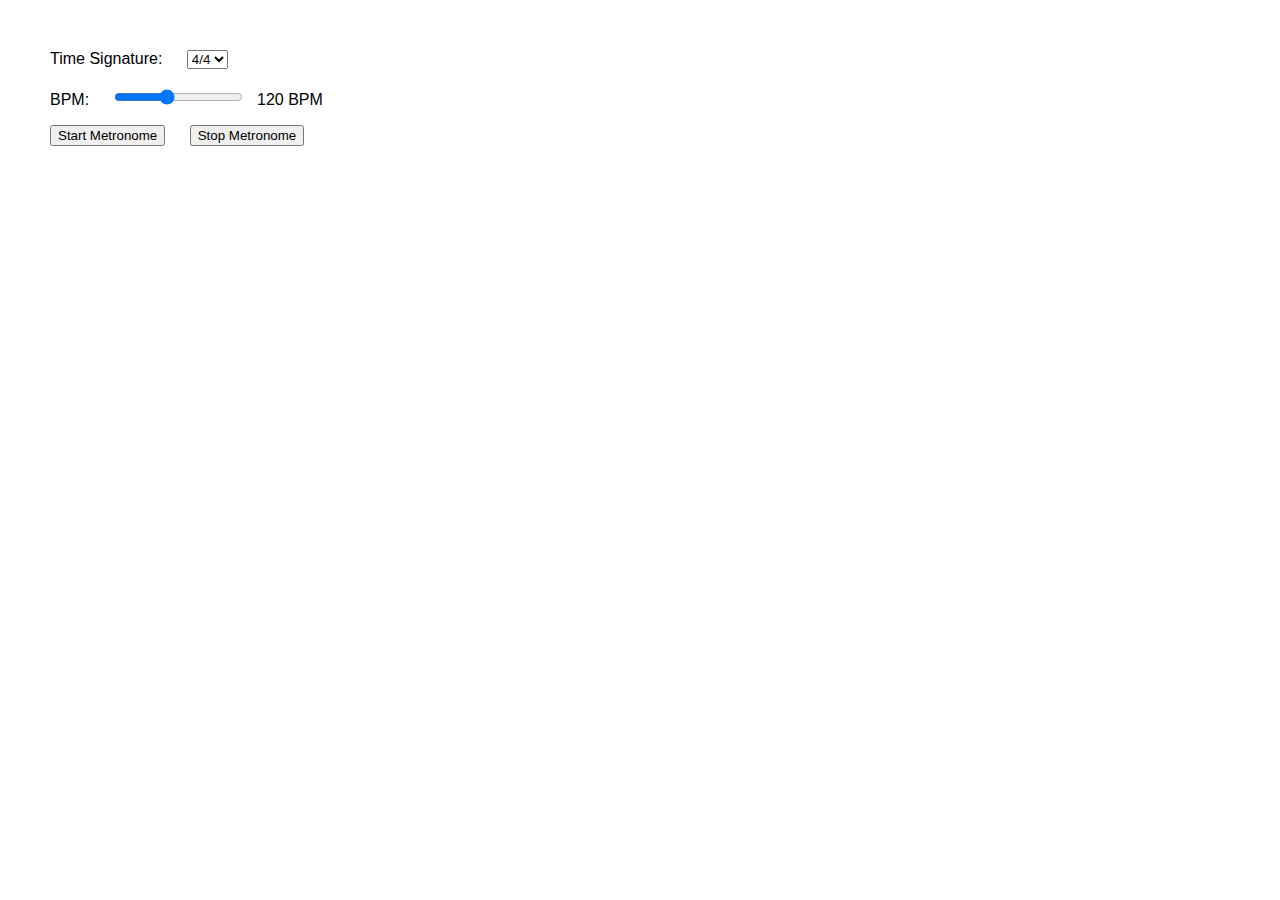
<file: home.html>
<!DOCTYPE html>
<html lang="en">
<head>
    <meta charset="UTF-8">
    <meta name="viewport" content="width=device-width, initial-scale=1.0">
    <title>Polyrhythm Metronome</title>
    <style>
        body {
            font-family: Arial, sans-serif;
            margin: 20px;
            padding: 20px;
        }
        label, select, input, button {
            margin: 10px;
        }
    </style>
</head>
<body>
    <div>
        <label for="time-signature">Time Signature:</label>
        <select id="time-signature">
            <option value="2/4">2/4</option>
            <option value="3/4">3/4</option>
            <option value="4/4" selected>4/4</option>
        </select>
    </div>
    <div>
        <label for="bpm-slider">BPM:</label>
        <input type="range" id="bpm-slider" min="40" max="240" value="120">
        <span id="bpm-display">120 BPM</span>
    </div>
    <button onclick="startMetronome()">Start Metronome</button>
    <button onclick="stopMetronome()">Stop Metronome</button>
    <script>
        var audioContext = new (window.AudioContext || window.webkitAudioContext)();
        var timerID;
        var currentBPM = 120;
        var beatsPerMeasure = 4; // Default 4/4 time

        document.getElementById('bpm-slider').addEventListener('input', function() {
            currentBPM = this.value;
            document.getElementById('bpm-display').innerText = `${currentBPM} BPM`;
            if (timerID) {
                restartMetronome();
            }
        });

        document.getElementById('time-signature').addEventListener('change', function() {
            beatsPerMeasure = parseInt(this.value.split('/')[0]);
            if (timerID) {
                restartMetronome();
            }
        });

        function playClick(beatNumber) {
            var oscillator = audioContext.createOscillator();
            oscillator.type = 'sine';
            oscillator.frequency.value = beatNumber % beatsPerMeasure === 0 ? 1000 : 800; // Lower frequency on non-primary beats
            oscillator.connect(audioContext.destination);
            oscillator.start();
            oscillator.stop(audioContext.currentTime + 0.1);
        }

        function startMetronome() {
            stopMetronome();
            var currentBeat = 0;
            var interval = 60 / currentBPM * 1000;
            timerID = setInterval(function() {
                playClick(currentBeat);
                currentBeat = (currentBeat + 1) % beatsPerMeasure;
            }, interval);
        }

        function stopMetronome() {
            if (timerID) {
                clearInterval(timerID);
                timerID = null;
            }
        }

        function restartMetronome() {
            startMetronome();
        }
    </script>
</body>
</html>
</file>
